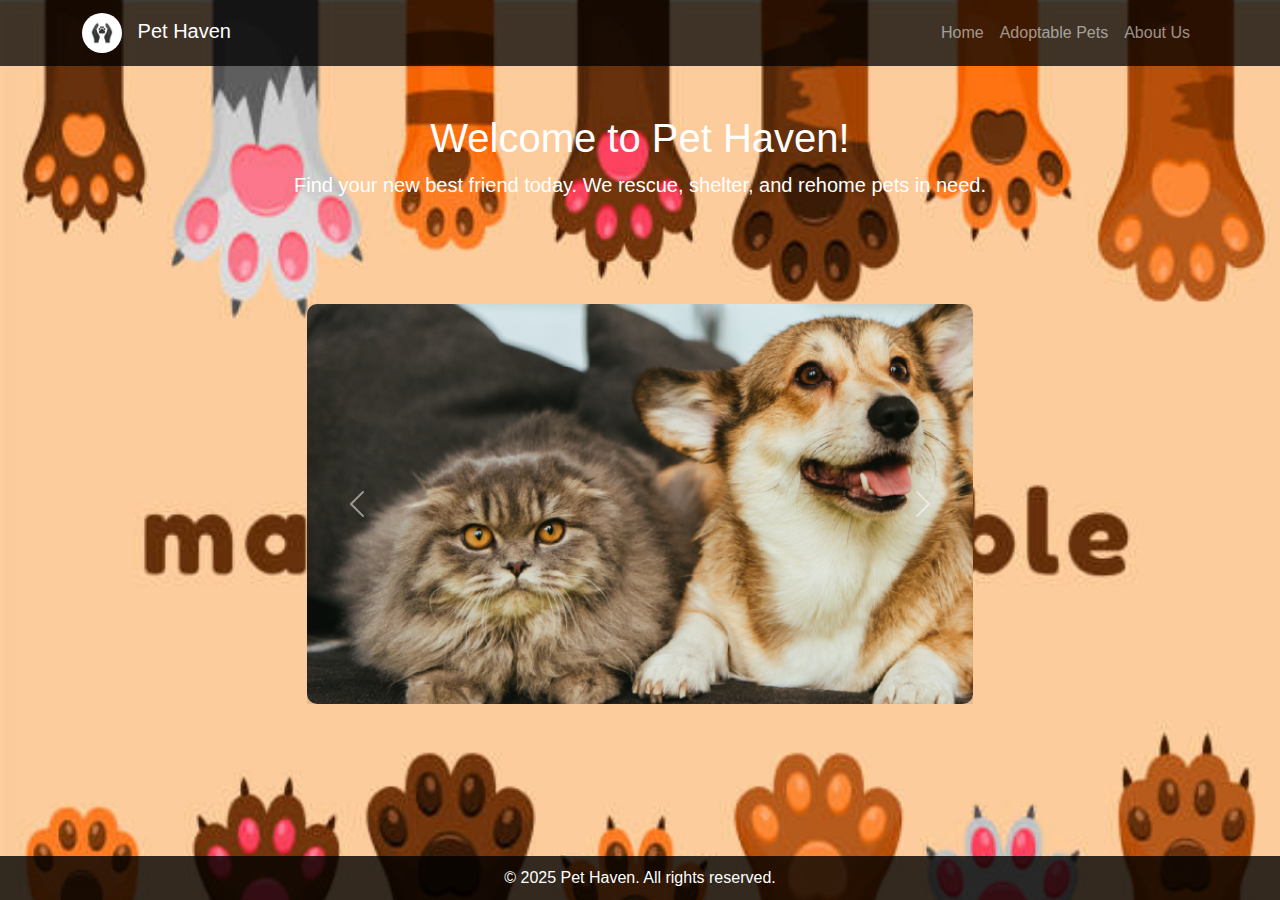
<file: AWEBDES Finals/index.html>
<!DOCTYPE html>
<html lang="en">
<head>
  <meta charset="UTF-8">
  <title>Pet Haven - Home</title>
  <link href="https://cdn.jsdelivr.net/npm/bootstrap@5.3.3/dist/css/bootstrap.min.css" rel="stylesheet">
  <link rel="stylesheet" href="style.css">
</head>
<body class="home-page">
  <nav class="navbar navbar-expand-lg navbar-dark">
    <div class="container">
      <a class="navbar-brand" href="#">
        <img src="images/logo.jpg" alt="Logo" class="logo-img"> Pet Haven
      </a>
      <button class="navbar-toggler" type="button" data-bs-toggle="collapse" data-bs-target="#navContent">
        <span class="navbar-toggler-icon"></span>
      </button>
      <div class="collapse navbar-collapse" id="navContent">
        <ul class="navbar-nav ms-auto">
          <li class="nav-item"><a class="nav-link" href="index.html">Home</a></li>
          <li class="nav-item"><a class="nav-link" href="adoptable.html">Adoptable Pets</a></li>
          <li class="nav-item"><a class="nav-link" href="about.html">About Us</a></li>
        </ul>
      </div>
    </div>
  </nav>

  <header class="container my-5 text-center text-white">
    <h1>Welcome to Pet Haven!</h1>
    <p class="lead">Find your new best friend today. We rescue, shelter, and rehome pets in need.</p>
  </header>

  <section class="carousel-container">
    <div id="featuredCarousel" class="carousel slide" data-bs-ride="carousel">
      <div class="carousel-inner">
        <div class="carousel-item active">
          <img src="images/carosel.webp" class="d-block w-100 carousel-img" alt="Pet 1">
        </div>
        <div class="carousel-item">
          <img src="images/carosel2.avif" class="d-block w-100 carousel-img" alt="Pet 2">
        </div>
        <div class="carousel-item">
          <img src="images/carosel3.jpg" class="d-block w-100 carousel-img" alt="Pet 3">
        </div>
      </div>
      <button class="carousel-control-prev" type="button" data-bs-target="#featuredCarousel" data-bs-slide="prev">
        <span class="carousel-control-prev-icon"></span>
      </button>
      <button class="carousel-control-next" type="button" data-bs-target="#featuredCarousel" data-bs-slide="next">
        <span class="carousel-control-next-icon"></span>
      </button>
    </div>
  </section>

  <footer class="text-center text-white mt-auto">
    © 2025 Pet Haven. All rights reserved.
  </footer>

  <script src="https://cdn.jsdelivr.net/npm/bootstrap@5.3.3/dist/js/bootstrap.bundle.min.js"></script>
</body>
</html>
</file>
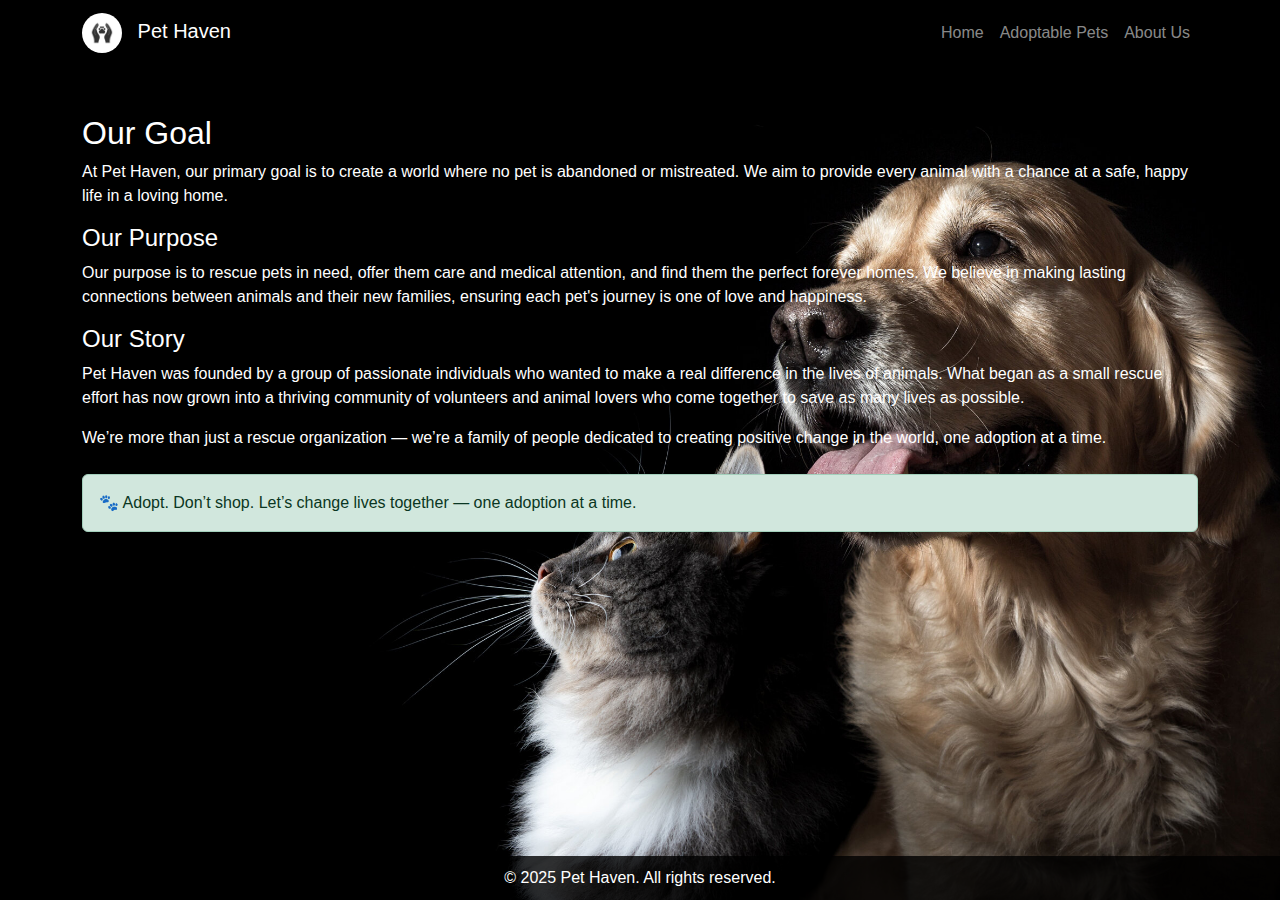
<file: AWEBDES Finals/about.html>
<!DOCTYPE html>
<html lang="en">
<head>
  <meta charset="UTF-8">
  <title>About Us</title>
  <link href="https://cdn.jsdelivr.net/npm/bootstrap@5.3.3/dist/css/bootstrap.min.css" rel="stylesheet">
  <link rel="stylesheet" href="style.css">
</head>
<body class="about-page">
  <nav class="navbar navbar-expand-lg navbar-dark">
    <div class="container">
      <a class="navbar-brand" href="#">
        <img src="images/logo.jpg" alt="Logo" class="logo-img"> Pet Haven
      </a>
      <button class="navbar-toggler" type="button" data-bs-toggle="collapse" data-bs-target="#navbarNavDropdown">
        <span class="navbar-toggler-icon"></span>
      </button>
      <div class="collapse navbar-collapse" id="navbarNavDropdown">
        <ul class="navbar-nav ms-auto">
          <li class="nav-item"><a class="nav-link" href="index.html">Home</a></li>
          <li class="nav-item"><a class="nav-link" href="adoptable.html">Adoptable Pets</a></li>
          <li class="nav-item"><a class="nav-link" href="about.html">About Us</a></li>
            <ul class="dropdown-menu dropdown-menu-dark" aria-labelledby="aboutDropdown">
              <li><a class="dropdown-item" href="#goal">Our Goal</a></li>
              <li><a class="dropdown-item" href="#purpose">Our Purpose</a></li>
              <li><a class="dropdown-item" href="#story">Our Story</a></li>
            </ul>
          </li>
        </ul>
      </div>
    </div>
  </nav>

  <div class="container my-5 text-white">
    <h2 id="goal">Our Goal</h2>
    <p>
      At Pet Haven, our primary goal is to create a world where no pet is abandoned or mistreated. 
      We aim to provide every animal with a chance at a safe, happy life in a loving home.
    </p>

    <h4 id="purpose">Our Purpose</h4>
    <p>
      Our purpose is to rescue pets in need, offer them care and medical attention, and find them the perfect forever homes. 
      We believe in making lasting connections between animals and their new families, ensuring each pet's journey is one of love and happiness.
    </p>

    <h4 id="story">Our Story</h4>
    <p>
      Pet Haven was founded by a group of passionate individuals who wanted to make a real difference in the lives of animals. 
      What began as a small rescue effort has now grown into a thriving community of volunteers and animal lovers who come together to save as many lives as possible.
    </p>
    <p>
      We’re more than just a rescue organization — we’re a family of people dedicated to creating positive change in the world, one adoption at a time.
    </p>

    <div class="alert alert-success mt-4">
      🐾 Adopt. Don’t shop. Let’s change lives together — one adoption at a time.
    </div>
  </div>

  <footer class="text-center text-white mt-auto">
    © 2025 Pet Haven. All rights reserved.
  </footer>

  <script src="https://cdn.jsdelivr.net/npm/bootstrap@5.3.3/dist/js/bootstrap.bundle.min.js"></script>
</body>
</html>
</file>
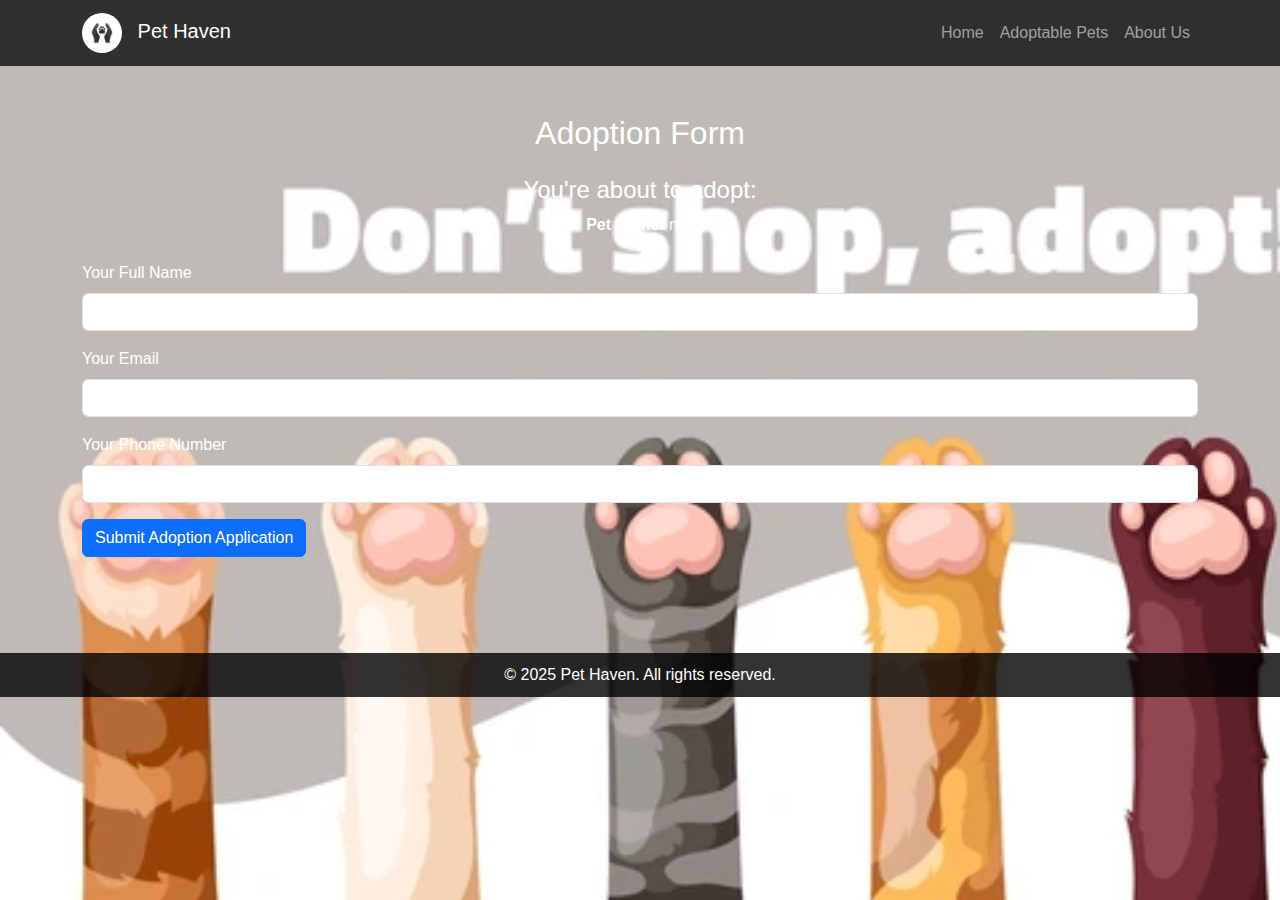
<file: AWEBDES Finals/adopt-form.html>
<!DOCTYPE html>
<html lang="en">
<head>
  <meta charset="UTF-8">
  <title>Adoption Form</title>
  <link href="https://cdn.jsdelivr.net/npm/bootstrap@5.3.3/dist/css/bootstrap.min.css" rel="stylesheet">
  <link rel="stylesheet" href="style.css">
</head>
<body class="form-page">
  <nav class="navbar navbar-expand-lg navbar-dark">
    <div class="container">
      <a class="navbar-brand" href="#"><img src="images/logo.jpg" alt="Logo" class="logo-img"> Pet Haven</a>
      <div class="collapse navbar-collapse">
        <ul class="navbar-nav ms-auto">
          <li class="nav-item"><a class="nav-link" href="index.html">Home</a></li>
          <li class="nav-item"><a class="nav-link" href="adoptable.html">Adoptable Pets</a></li>
          <li class="nav-item"><a class="nav-link" href="about.html">About Us</a></li>
        </ul>
      </div>
    </div>
  </nav>

  <div class="container my-5">
    <h2 class="text-center mb-4 text-white">Adoption Form</h2>
    <div id="petInfo" class="text-center mb-4 text-white"></div>

    <form class="needs-validation" novalidate>
      <div class="mb-3">
        <label for="name" class="form-label">Your Full Name</label>
        <input type="text" class="form-control" id="name" required>
        <div class="invalid-feedback">Please enter your name.</div>
      </div>
      <div class="mb-3">
        <label for="email" class="form-label">Your Email</label>
        <input type="email" class="form-control" id="email" required>
        <div class="invalid-feedback">Please enter a valid email address.</div>
      </div>
      <div class="mb-3">
        <label for="phone" class="form-label">Your Phone Number</label>
        <input type="text" class="form-control" id="phone" required>
        <div class="invalid-feedback">Please enter your phone number.</div>
      </div>
      <button type="submit" class="btn btn-primary">Submit Adoption Application</button>
    </form>
  </div>

  <footer class="text-center text-white mt-5">
    © 2025 Pet Haven. All rights reserved.
  </footer>

  <script>
    const urlParams = new URLSearchParams(window.location.search);
    const petName = urlParams.get('petName');
    const petId = parseInt(urlParams.get('petId'));
    const petInfoDiv = document.getElementById('petInfo');
    petInfoDiv.innerHTML = `<h4>You're about to adopt:</h4><p><strong>Pet Name:</strong> ${petName}</p>`;

    const form = document.querySelector('form');
    form.addEventListener('submit', (e) => {
      e.preventDefault();

      // Optional: Save adopted pet info
      let adoptedPets = JSON.parse(localStorage.getItem("adoptedPets")) || [];
      adoptedPets.push({ petId, petName });
      localStorage.setItem("adoptedPets", JSON.stringify(adoptedPets));

      // Remove pet from 'pets' list
      let pets = JSON.parse(localStorage.getItem("pets")) || [];
      pets = pets.filter(pet => pet.id !== petId);
      localStorage.setItem("pets", JSON.stringify(pets));

      // Redirect
      window.location.href = "adoptable.html";
    });

    // Bootstrap validation
    (() => {
      'use strict';
      const forms = document.querySelectorAll('.needs-validation');
      Array.from(forms).forEach(form => {
        form.addEventListener('submit', event => {
          if (!form.checkValidity()) {
            event.preventDefault();
            event.stopPropagation();
          }
          form.classList.add('was-validated');
        }, false);
      });
    })();
  </script>
</body>
</html>
</file>
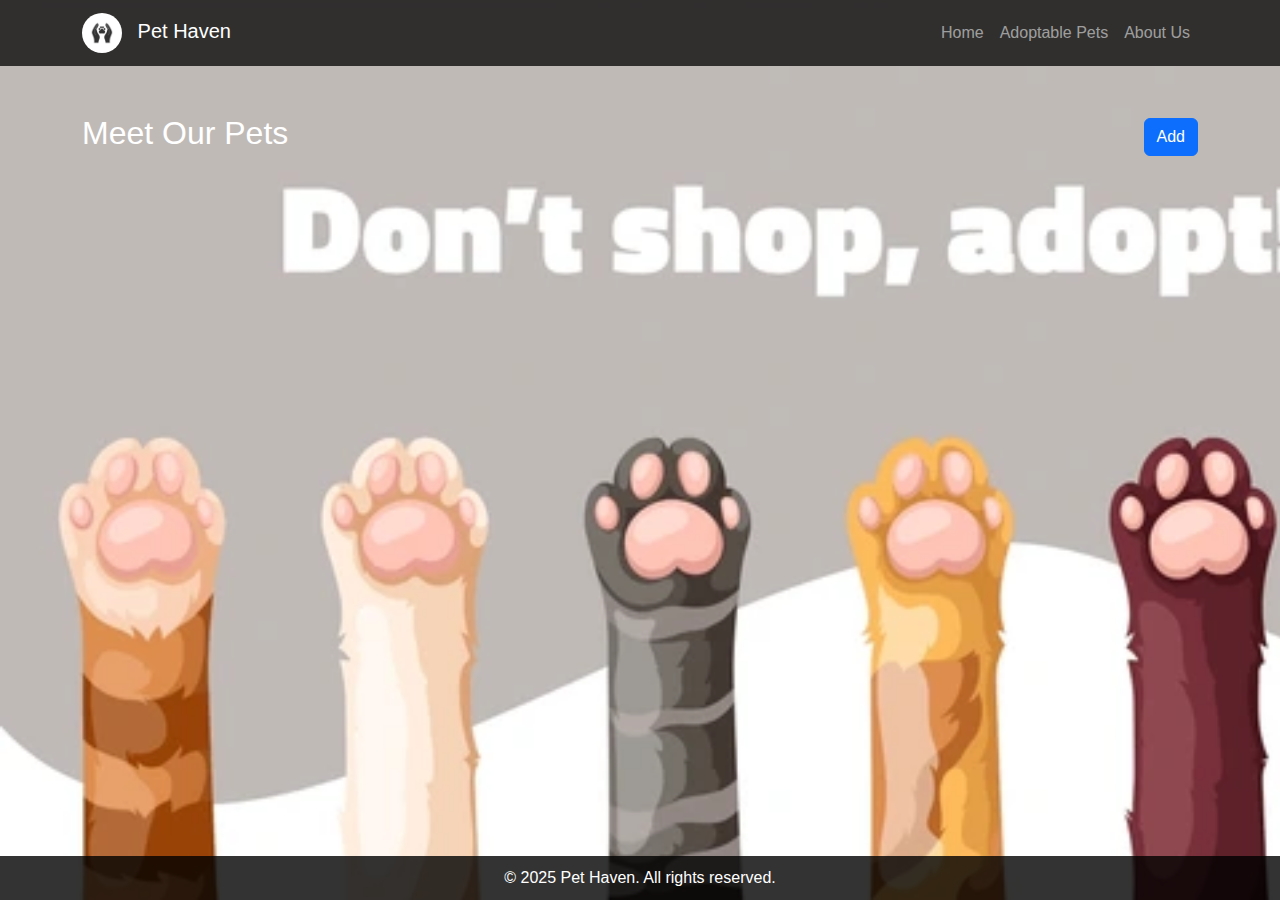
<file: AWEBDES Finals/adoptable.html>
<!DOCTYPE html>
<html lang="en">
<head>
  <meta charset="UTF-8">
  <title>Adoptable Pets</title>
  <link href="https://cdn.jsdelivr.net/npm/bootstrap@5.3.3/dist/css/bootstrap.min.css" rel="stylesheet">
  <link rel="stylesheet" href="style.css">
</head>
<body class="adoptable-page">
  <nav class="navbar navbar-expand-lg navbar-dark">
    <div class="container">
      <a class="navbar-brand" href="#"><img src="images/logo.jpg" alt="Logo" class="logo-img"> Pet Haven</a>
      <div class="collapse navbar-collapse">
        <ul class="navbar-nav ms-auto">
          <li class="nav-item"><a class="nav-link" href="index.html">Home</a></li>
          <li class="nav-item"><a class="nav-link" href="adoptable.html">Adoptable Pets</a></li>
          <li class="nav-item"><a class="nav-link" href="about.html">About Us</a></li>
        </ul>
      </div>
    </div>
  </nav>

  <div class="container my-5 text-white">
    <div class="d-flex justify-content-between align-items-center mb-4">
      <h2>Meet Our Pets</h2>
      <a href="add-pet.html" class="btn btn-primary">Add</a>
    </div>

    <div class="row row-cols-1 row-cols-md-2 row-cols-lg-4 g-4" id="petsContainer"></div>
  </div>

  <footer class="text-center text-white mt-auto">
    © 2025 Pet Haven. All rights reserved.
  </footer>

  <script>
    function loadPets() {
      const pets = JSON.parse(localStorage.getItem("pets")) || [];
      const container = document.getElementById("petsContainer");
      container.innerHTML = "";

      pets.forEach(pet => {
        const card = document.createElement("div");
        card.className = "col";
        card.innerHTML = `
          <div class="card h-100">
            <img src="${pet.image}" class="card-img-top" alt="${pet.name}">
            <div class="card-body text-center">
              <h5 class="card-title">${pet.name}</h5>
              <a href="adopt-form.html?petId=${pet.id}&petName=${encodeURIComponent(pet.name)}" class="btn btn-success me-2">Adopt</a>
              <button class="btn btn-danger" onclick="removePet(${pet.id})">Remove</button>
            </div>
          </div>`;
        container.appendChild(card);
      });
    }

    function removePet(id) {
      let pets = JSON.parse(localStorage.getItem("pets")) || [];
      pets = pets.filter(pet => pet.id !== id);
      localStorage.setItem("pets", JSON.stringify(pets));
      loadPets();
    }

    document.addEventListener("DOMContentLoaded", loadPets);
  </script>
</body>
</html>
</file>
<file: AWEBDES Finals/style.css>
body {
    color: white;
    font-family: 'Segoe UI', sans-serif;
    background-attachment: fixed;
    background-repeat: no-repeat;
    background-size: cover;
    display: flex;
    flex-direction: column;
    min-height: 100vh; /* Ensure full height */
}

.home-page {
    background-image: url('images/background1.jpg');
}

.adoptable-page {
    background-image: url('images/background2.webp');
}

.about-page {
    background-image: url('images/background5.jpg');
}

.form-page {
    background-image: url('images/background2.webp');
}

.navbar {
    background-color: rgba(0, 0, 0, 0.75);
}

.logo-img {
    height: 40px;
    width: 40px;
    object-fit: cover;
    border-radius: 50%;
    margin-right: 10px;
}

.carousel-container {
    max-width: 900px;
    margin: 40px auto;
    padding: 0 15px;
}

.carousel-img {
    height: 400px;
    object-fit: cover;
    border-radius: 10px;
    box-shadow: 0 5px 15px rgba(0, 0, 0, 0.2);
}

@media (max-width: 768px) {
    .carousel-img {
        height: 250px;
    }
}

footer {
    background-color: rgba(0, 0, 0, 0.8);
    padding: 10px;
    margin-top: auto;
}
</file>
